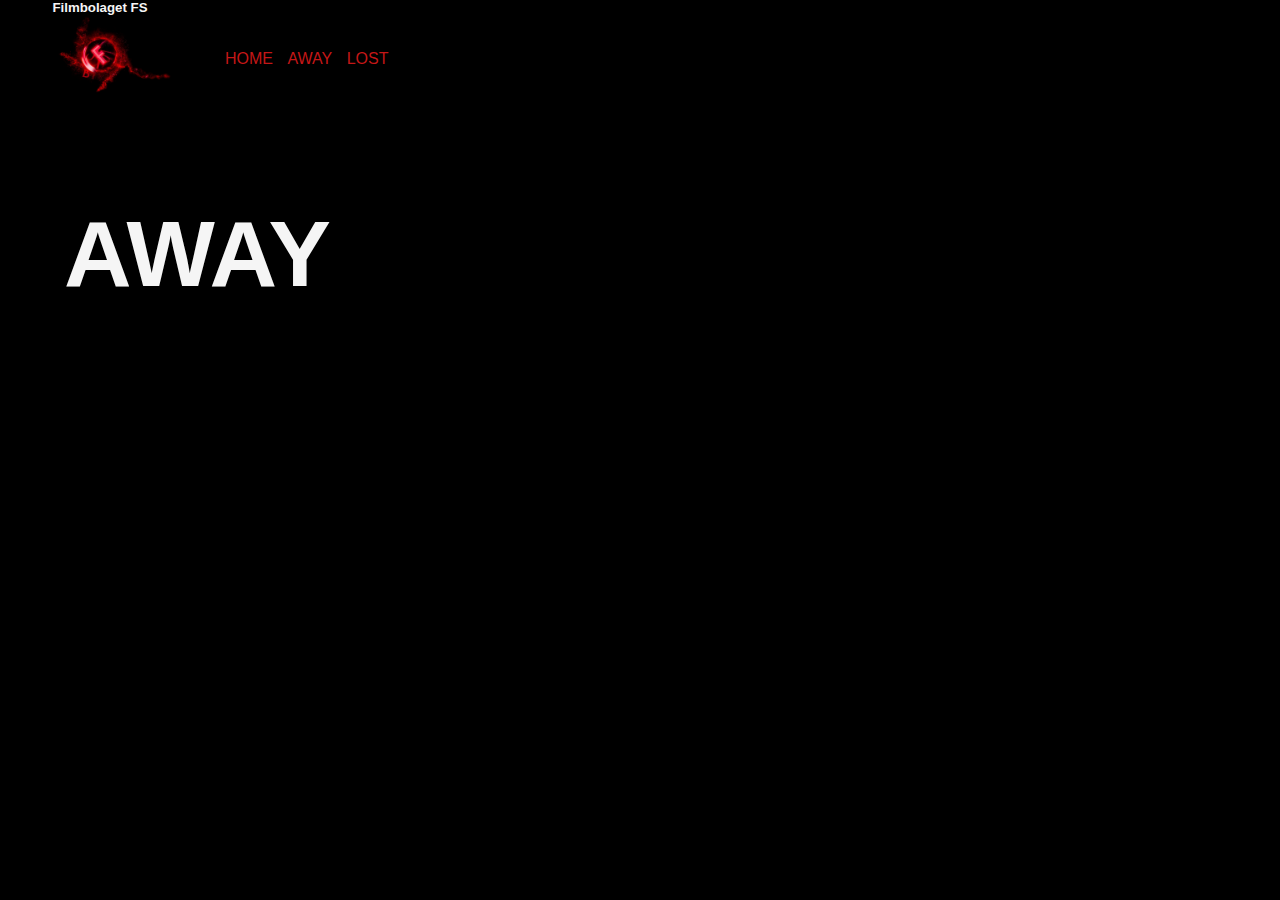
<file: anotherpage.html>
<!DOCTYPE html>
<html lang="en">

<head>
    <!-- -->
    <meta charset="UTF-8">
    <meta http-equiv="X-UA-Compatible" content="IE=edge">
    <meta name="viewport" content="width=device-width, initial-scale=1.0">
    <link rel="stylesheet" href="style.css" type="text/css">
    <title>Tryffeljägarna</title>
</head>
<main>

    <body>
        <header class="navigation">
            <div id="parent">
                <h5>Filmbolaget FS</h5>
                <img id="logoimg" src=" images\filmstaden.jpg" alt="loggaFS">
            </div>

            <nav>
                <ul>
                    <il><a href="home.html">HOME</a></il>
                    <il><a href="anotherpage.html">AWAY</a></il>
                    <il><a href="lost.html">LOST</a></il>
                </ul>
            </nav>

        </header>
        <div class="text">
            <h3>AWAY</h3>
        </div>

    </body>
</main>
</file>
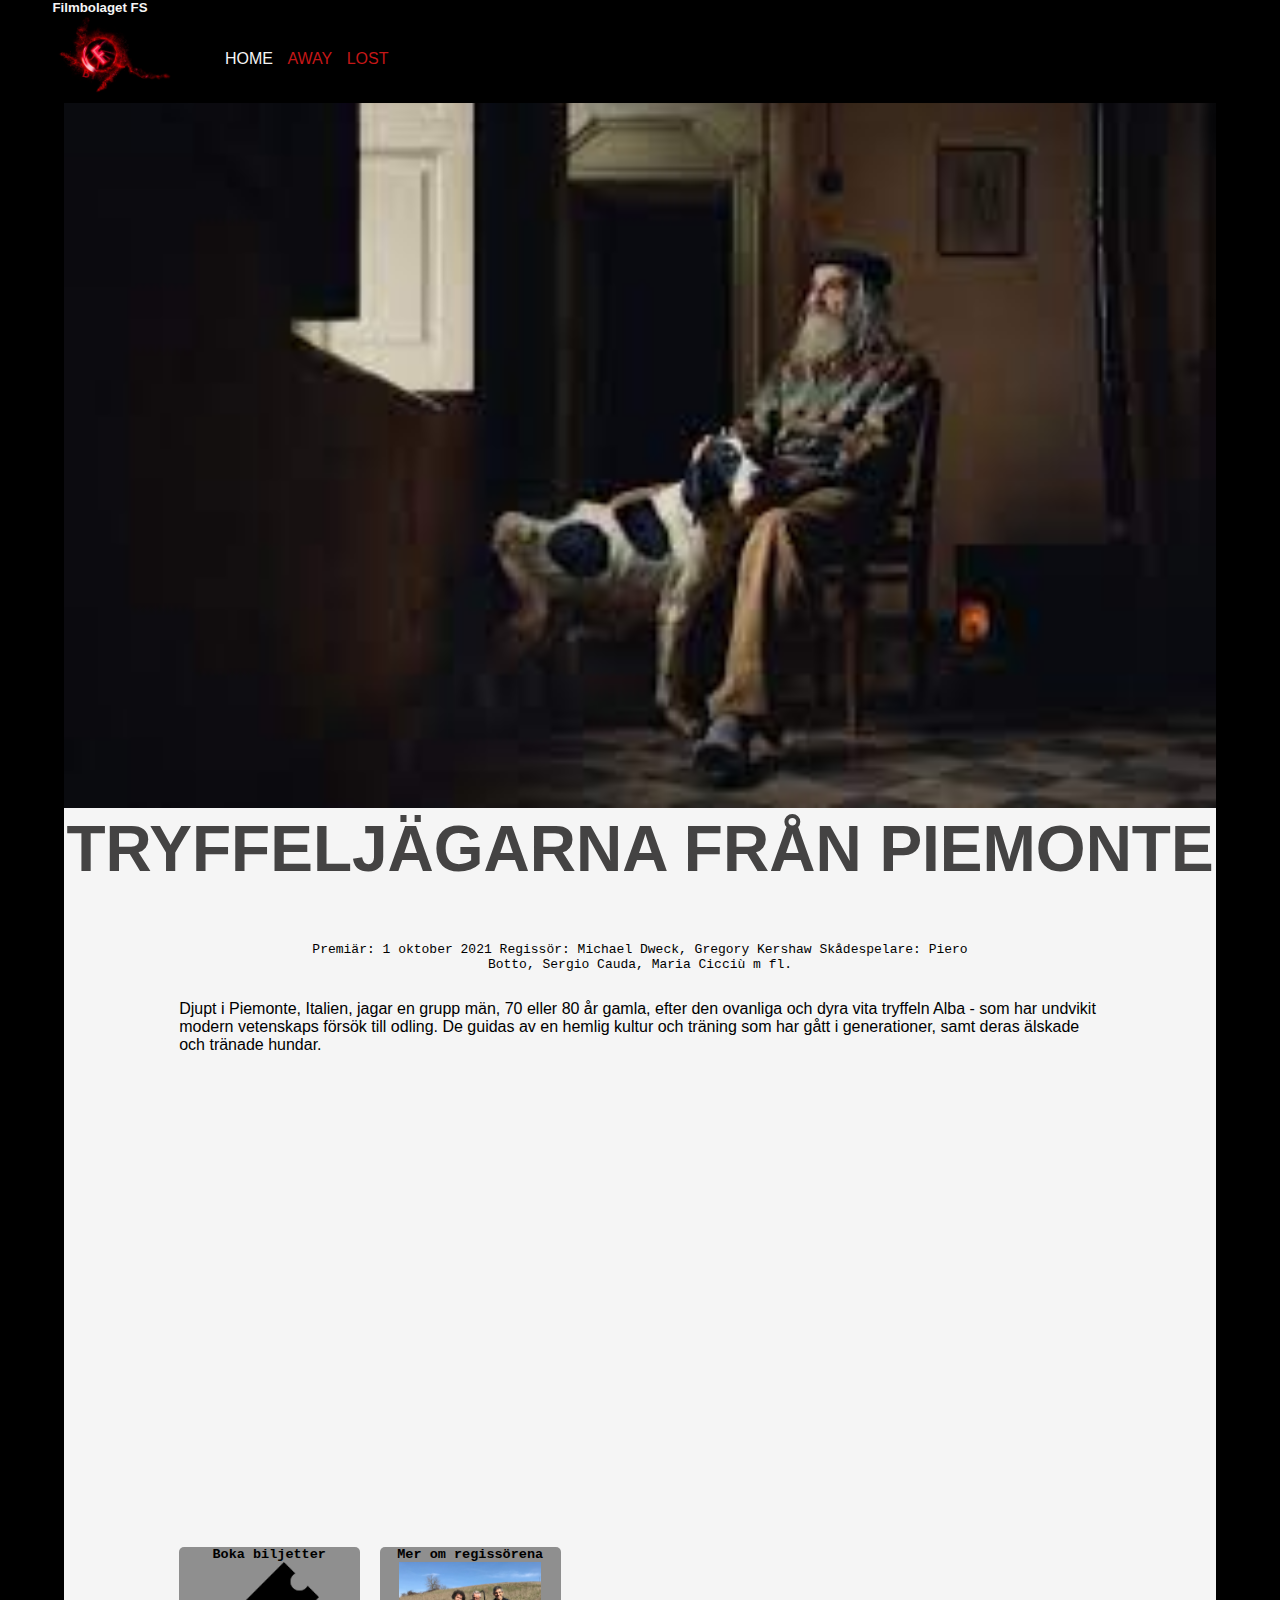
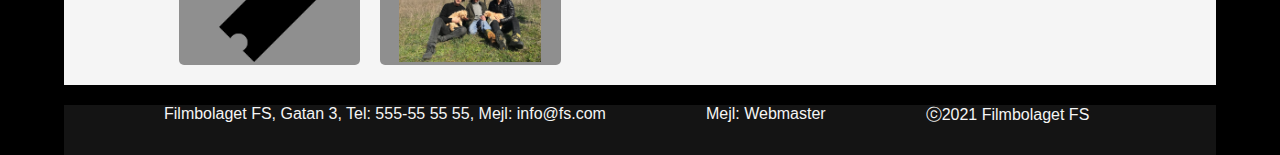
<file: home.html>
<!DOCTYPE html>
<html lang="en">

<head>
    <!-- -->
    <meta charset="UTF-8">
    <meta http-equiv="X-UA-Compatible" content="IE=edge">
    <meta name="viewport" content="width=device-width, initial-scale=1.0">
    <link rel="stylesheet" href="style.css" type="text/css">
    <title>Tryffeljägarna</title>
</head>
<main>

    <body>
        <header class="navigation">
            <div id="parent">
                <h5>Filmbolaget FS</h5>
                <img id="logoimg" src=" images\filmstaden.jpg" alt="loggaFS">
            </div>

            <nav>
                <ul>
                    <il><a href="home.html"></a>HOME</il>
                    <il><a href="anotherpage.html">AWAY</a></il>
                    <il><a href="lost.html">LOST</a></il>
                </ul>
            </nav>

        </header>
        <div id="content">
            <div>
                <img src="images\jagare1.jpg" id="beautyshoot" alt=" Tryffeljägarna">
                <h2 id="maintitle">Tryffeljägarna från Piemonte</h2>
            </div>
            <article>
                <div>
                    <p id="info">Premiär: 1 oktober 2021 Regissör: Michael Dweck, Gregory Kershaw Skådespelare: Piero
                        Botto,
                        Sergio
                        Cauda, Maria Cicciù m fl. </p>
                    <p id="om">
                        Djupt i Piemonte, Italien, jagar en grupp män, 70 eller 80 år gamla,
                        efter den ovanliga och dyra vita tryffeln Alba - som har undvikit
                        modern vetenskaps försök till odling. De guidas av en hemlig kultur
                        och träning som har gått i generationer, samt deras älskade och tränade hundar.
                    </p>
                </div>
                <div>
                    <iframe id="video" src="https://www.youtube.com/embed/-oO5G15wlU4" title="YouTube video player"
                        frameborder="0"
                        allow="accelerometer; autoplay; clipboard-write; encrypted-media; gyroscope; picture-in-picture"
                        allowfullscreen></iframe>
                </div>
                <div class="links">
                    <a href="https://www.filmstaden.se/">
                        <h2>Boka biljetter</h2>
                        <img src="images\ticket.png" alt="biljett">
                    </a>
                    <a href="https://cineuropa.org/en/interview/393095/">
                        <h2>Mer om regissörena</h2>
                        <img src="images\directors.jpg" alt="Directors of Tryffeljägarna">
                    </a>


                </div>
            </article>
        </div>
        <footer>
            <div class="fot">

                Filmbolaget FS, Gatan 3,
                Tel: 555-55 55 55,
                Mejl: info@fs.com


            </div>

            <div class="fot">

                Mejl: Webmaster
            </div>
            <div class="fot">
                ⓒ2021 Filmbolaget FS
            </div>

            </div>
        </footer>
    </body>
</main>

</html>


<!---->
</file>
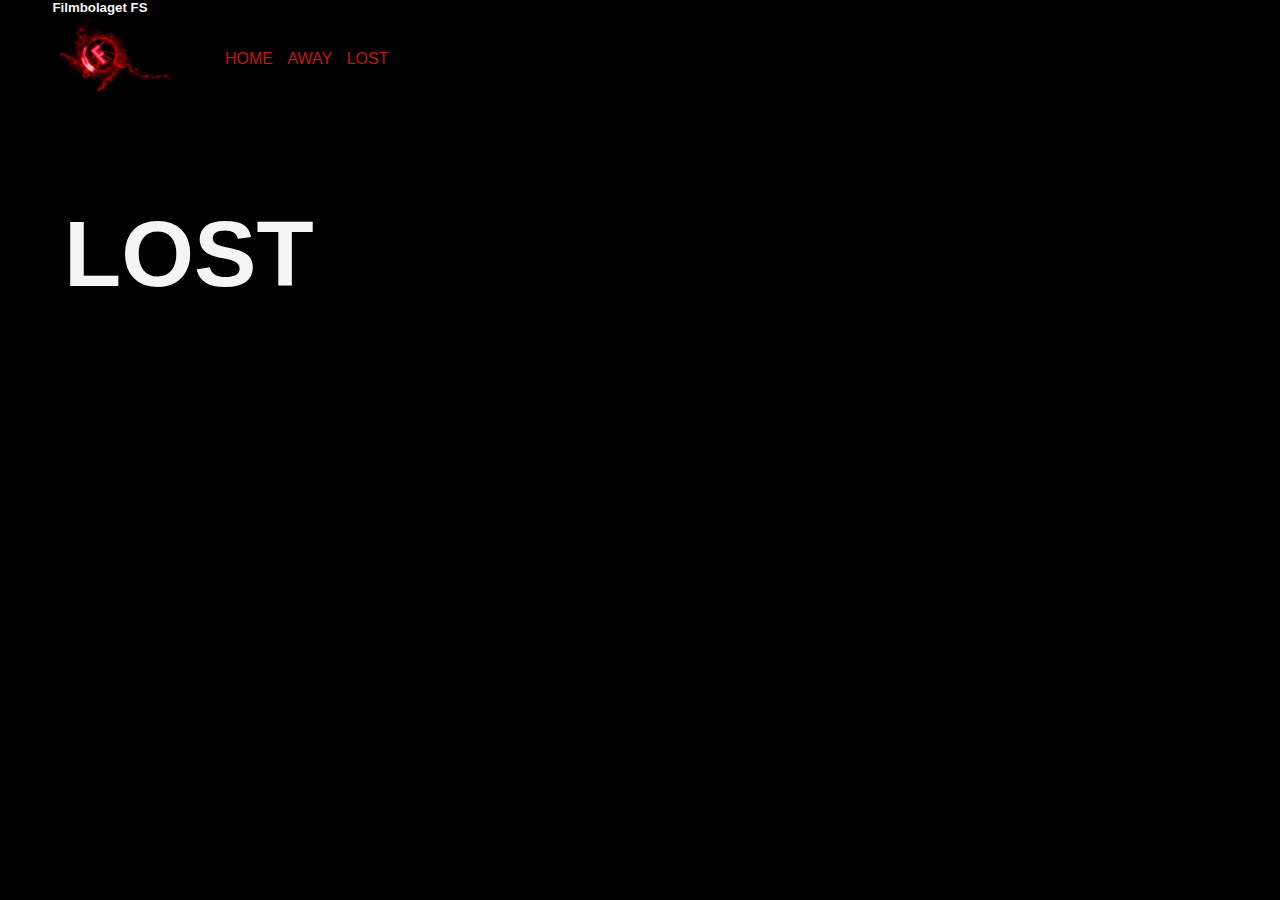
<file: lost.html>
<!DOCTYPE html>
<html lang="en">

<head>
    <!-- -->
    <meta charset="UTF-8">
    <meta http-equiv="X-UA-Compatible" content="IE=edge">
    <meta name="viewport" content="width=device-width, initial-scale=1.0">
    <link rel="stylesheet" href="style.css" type="text/css">
    <title>Tryffeljägarna</title>
</head>
<main>

    <body>
        <header class="navigation">
            <div id="parent">
                <h5>Filmbolaget FS</h5>
                <img id="logoimg" src=" images\filmstaden.jpg" alt="loggaFS">
            </div>

            <nav>
                <ul>
                    <il><a href="home.html">HOME</a></il>
                    <il><a href="anotherpage.html">AWAY</a></il>
                    <il><a href="lost.html">LOST</a></il>
                </ul>
            </nav>

        </header>
        <div class="text">
            <h3>LOST</h3>
        </div>

    </body>
</main>
</file>
<file: style.css>
/*General rules */

* {
    margin: 0;

}

html,
body {
    height: 100%;
}

body {
    font-family: 'Segoe UI', Tahoma, Geneva, Verdana, sans-serif;
    background-color: black;

}

p {
    margin: 0.5em 0 0.5em 0;
}



header {
    display: inline-flex;
    position: fixed;

    top: 0;
    left: 0;
    width: 100%;
    background-color: black;
    color: whitesmoke;
}

#parent {
    width: 200px;
    flex-direction: column;
    text-align: center;
}

#logoimg {
    width: 200px;
}

#nav-container {}

nav a:visited,
nav a:link {
    color:
        rgb(196, 23, 23);
    cursor: pointer;
    text-decoration: none;

}

nav {
    padding-top: 50px;
    padding-left: 20px;
}


nav>ul {
    padding: 0;


}

nav>ul>il {
    display: inline-block;
    list-style: none;
    margin: 0 5px 0 5px;


}

#content {
    background-color: whitesmoke;
    min-width: 900px;

    margin-top: 90px;
    margin-bottom: 20px;
    padding-bottom: 20px;
}

#beautyshoot {
    width: 100%;
}

#maintitle {
    text-align: center;
    font-size: 400%;
    text-transform: uppercase;
    color: rgb(68, 67, 67);
}

#info {
    font-family: monospace;
    text-align: center;
    margin-left: 20%;
    margin-right: 20%;
    padding-top: 50px;
    padding-bottom: 20px;
}

#om {
    margin-left: 10%;
    margin-right: 10%;
    padding-bottom: 70px;
}

#video {
    width: 560px;
    height: 315px;

    display: block;
    margin: auto;
}

main {
    width: 90%;
    margin-left: auto;
    margin-right: auto;
}

.links {
    display: inline-flex;
    padding-left: 10%;
    padding-top: 100px;



}

.links>a {

    text-decoration: none;
    color: black;
    font-size: xx-small;
    font-family: monospace;
    text-align: center;
    padding-right: 1px;
    border-radius: 5px;
    background-color: rgb(143, 143, 143);
    width: 180px;
    margin-right: 20px;
}

.links>a>img {

    height: 100px;
}

footer {
    color: whitesmoke;
    display: inline-flex;
    height: 50px;
    background-color: rgb(20, 20, 20);
    width: 100%;

}

.fot {
    padding-left: 100px;
    padding-bottom: 20px;
}

.text {
    color: whitesmoke;
    font-size: 500%;
    padding-top: 200px;
}
</file>
